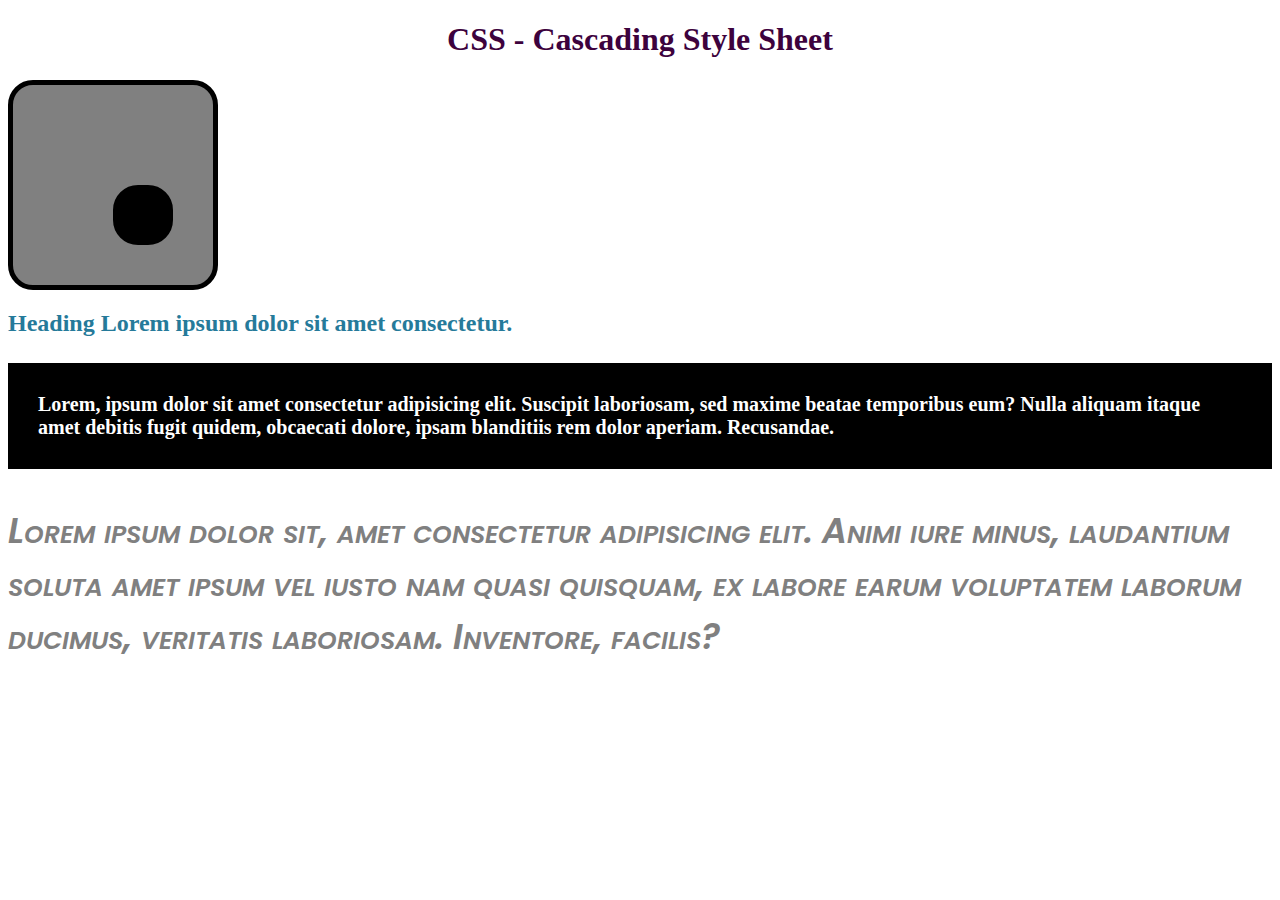
<file: index.html>
<!DOCTYPE html>
<html lang="en">
<head>
    <meta charset="UTF-8">
    <meta name="viewport" content="width=device-width, initial-scale=1.0">
    <title>CSS</title>

    <link rel="preconnect" href="https://fonts.googleapis.com">
    <link rel="preconnect" href="https://fonts.gstatic.com" crossorigin>
    <link href="https://fonts.googleapis.com/css2?family=Poppins&display=swap" rel="stylesheet">

    <!-- external style -->
    <link rel="stylesheet" href="style.css">

    <!-- internal style -->
     <style>
        .internalCSS{
            color: rgb(37, 122, 154);
        }
     </style>
</head>
<body>
    <!-- remembering -->
    <h1>CSS - Cascading Style Sheet</h1>
    <div class="box">
        <div class="innerbox">
            <!-- test -->
        </div>
    </div>

    <h2 class="internalCSS">Heading Lorem ipsum dolor sit amet consectetur.</h2>

    <!-- inline style -->
    <h4 style="color: white; font-size: 20px; background-color: black; padding: 30px;">Lorem, ipsum dolor sit amet consectetur adipisicing elit. Suscipit laboriosam, sed maxime beatae temporibus eum? Nulla aliquam itaque amet debitis fugit quidem, obcaecati dolore, ipsam blanditiis rem dolor aperiam. Recusandae.</h4>

    <p>Lorem ipsum dolor sit, amet consectetur adipisicing elit. Animi iure minus, laudantium soluta amet ipsum vel iusto nam quasi quisquam, ex labore earum voluptatem laborum ducimus, veritatis laboriosam. Inventore, facilis?</p>
</body>
</html>
</file>
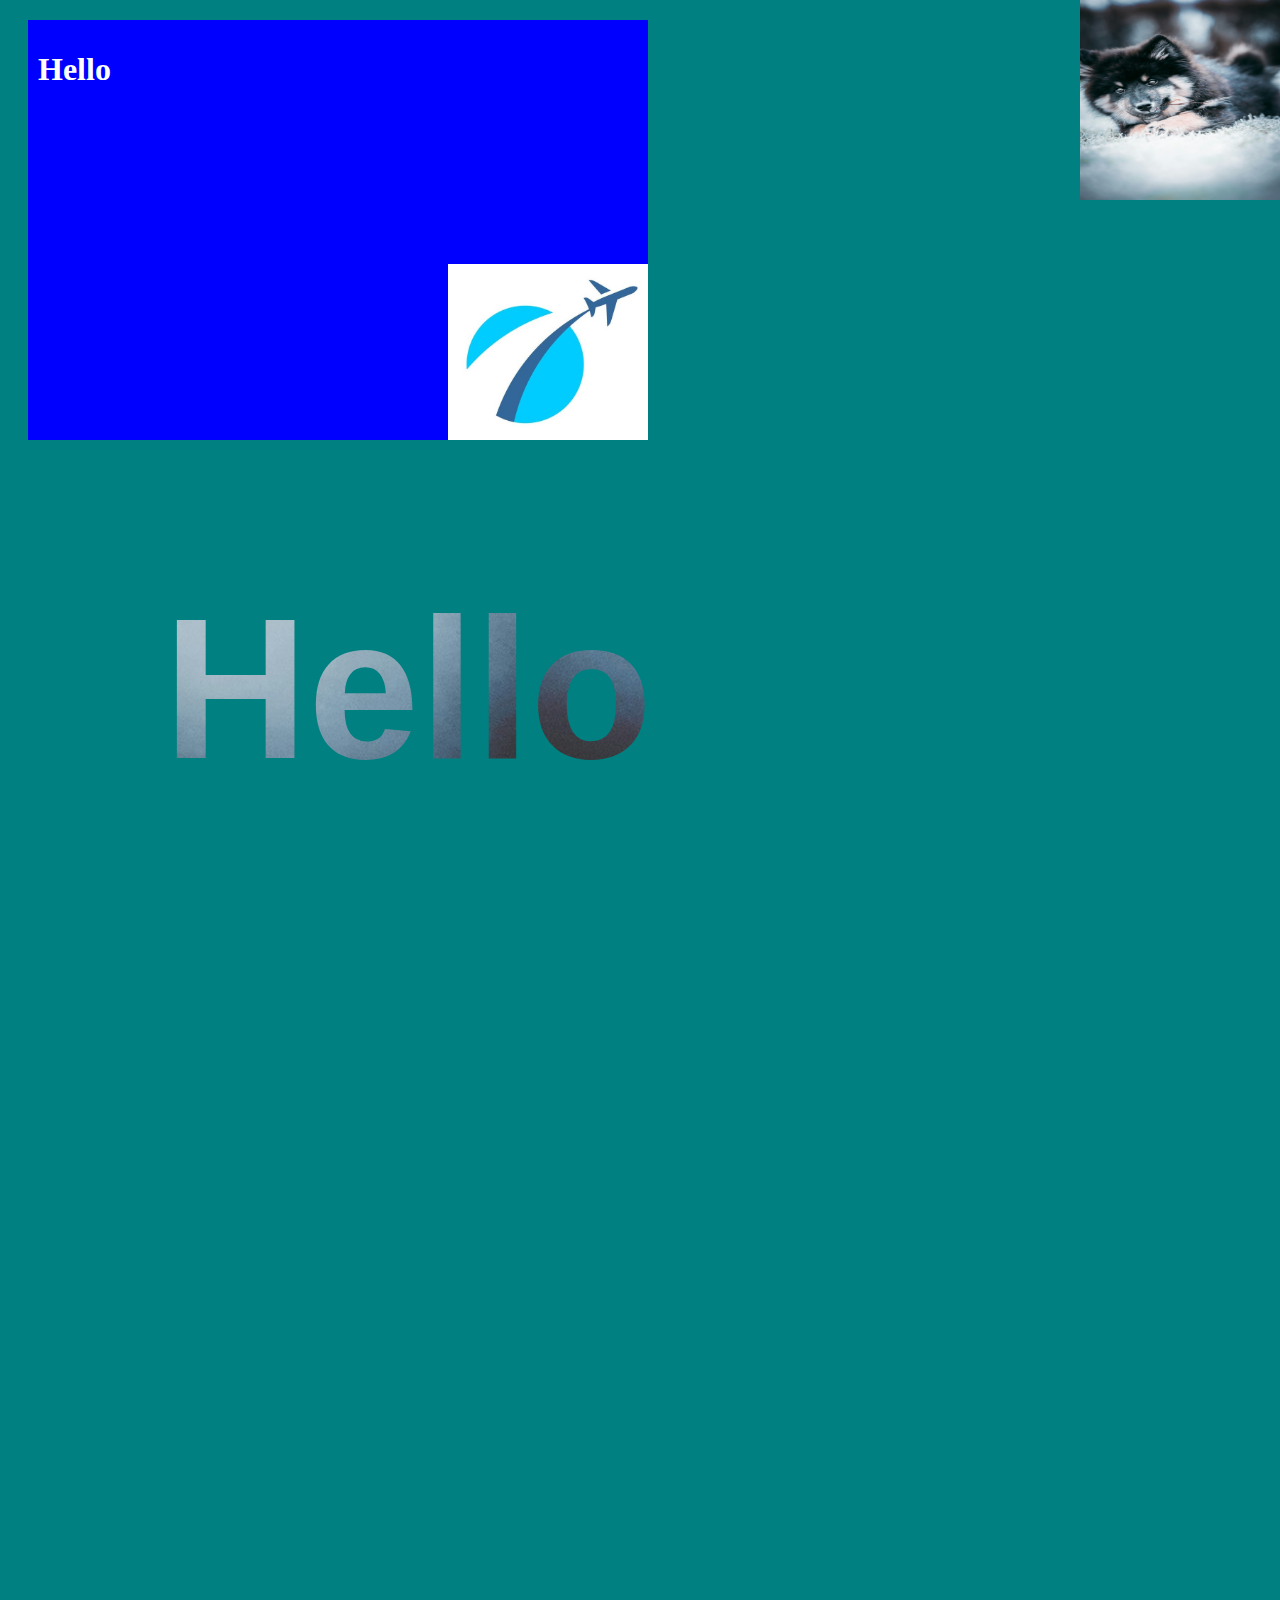
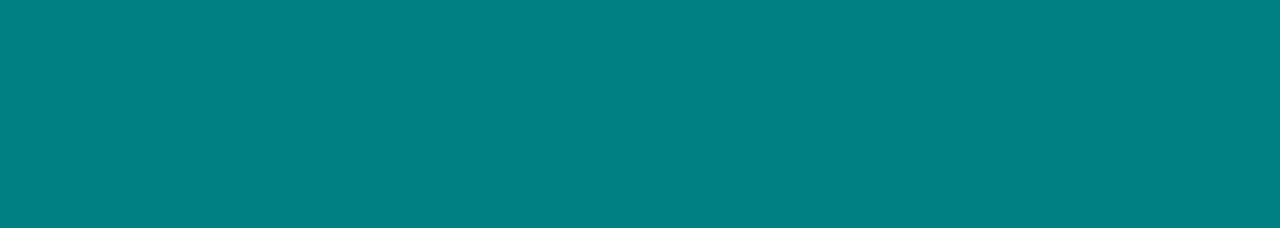
<file: index1.html>
<!DOCTYPE html>
<html lang="en">
<head>
    <meta charset="UTF-8">
    <meta name="viewport" content="width=device-width, initial-scale=1.0">
    <title>Background Properties</title>
    <link rel="stylesheet" href="style1.css">
</head>
<body>
    <div class="first">
        <h1>Hello</h1>
    </div>
    <div class="second">
        <h1>Hello</h1>
    </div>
</body>
</html>
</file>
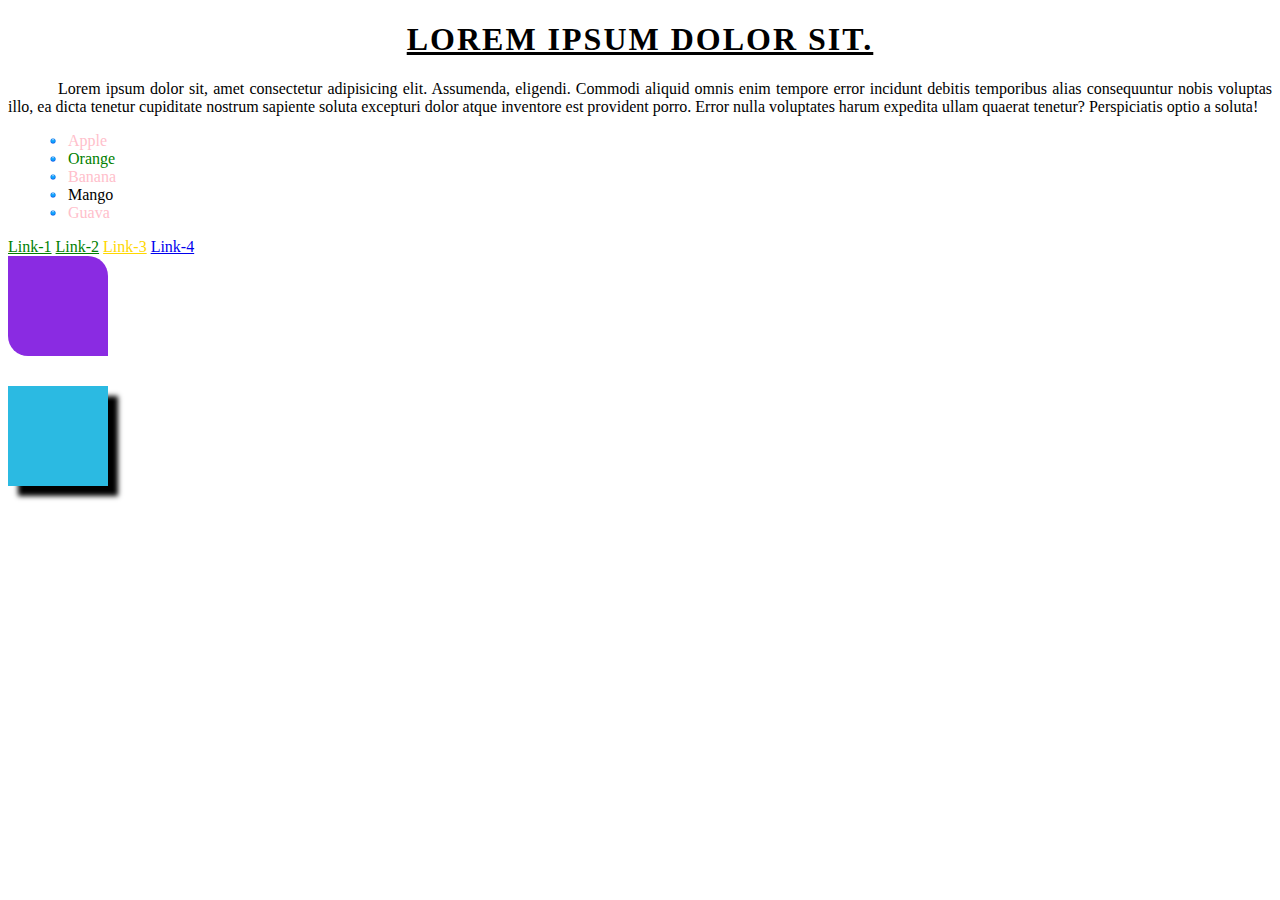
<file: index2.html>
<!DOCTYPE html>
<html lang="en">
<head>
    <meta charset="UTF-8">
    <meta name="viewport" content="width=device-width, initial-scale=1.0">
    <title>Text, list properties</title>
    <style>
        h1{
            letter-spacing: 2px;
            text-transform: uppercase;
            text-decoration: underline;
            text-align: center;
        }
        p{
            text-indent: 50px;
            text-align: justify;
        }

        ul li{
            list-style-type: none;
        }
        ul li::before{
            content: '';
            display: inline-block;
            margin-right: 10px;
            height: 10px;
            width: 10px;
            background-image: url(button.png);
            background-size: cover;
        }

        a[title="link1"]{
            color: orange;
        }
        a[href="test.png"]{
            color: red;
        }
        a[href^="test"]{
            color: green;
        }
        a[href$="g"]{
            color: gold;
        }

        a:hover{
            color: black;
        }
        a:active{
            color: darkcyan;
        }
        a:visited{
            color: blueviolet;
        }

        ul li:first-child{
            color: red;
        }
        ul li:last-child{
            color: blue;
        }
        ul li:nth-child(2){
            color: green;
        }
        ul li:nth-child(odd){
            color: pink;
        }

        .box1{
            height: 100px;
            width: 100px;
            background: blueviolet;
            border-radius: 0px 20px 0px 20px;
        }

        .box2{
            height: 100px;
            width: 100px;
            background: rgb(43, 186, 226);
            margin-top: 30px;
            box-shadow: 10px 10px 5px 0px black;
        }
    </style>
</head>
<body>
    <!-- list properties -->
    <h1>Lorem ipsum dolor sit.</h1>
    <p>Lorem ipsum dolor sit, amet consectetur adipisicing elit. Assumenda, eligendi. Commodi aliquid omnis enim tempore error incidunt debitis temporibus alias consequuntur nobis voluptas illo, ea dicta tenetur cupiditate nostrum sapiente soluta excepturi dolor atque inventore est provident porro. Error nulla voluptates harum expedita ullam quaerat tenetur? Perspiciatis optio a soluta!</p>

    <!-- list properties -->
     <ul>
        <li>Apple</li>
        <li>Orange</li>
        <li>Banana</li>
        <li>Mango</li>
        <li>Guava</li>
     </ul>

     <a href="test.html" title="link1">Link-1</a>
     <a href="test.pdf" title="link2">Link-2</a>
     <a href="test.png" title="link3">Link-3</a>
     <a href="#" title="link4">Link-4</a>

     <div class="box1"></div>
     <div class="box2"></div>
</body>
</html>
</file>
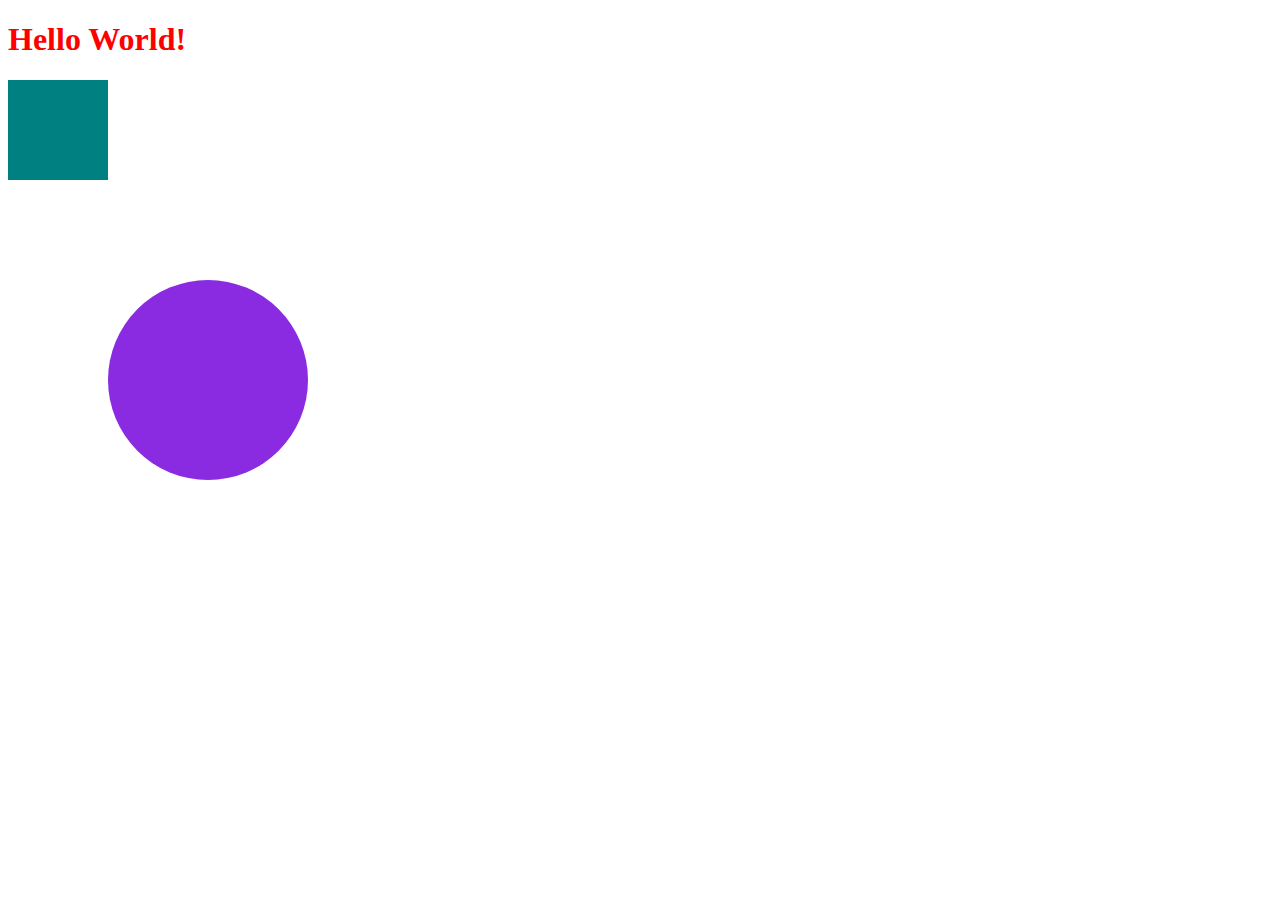
<file: index3.html>
<!DOCTYPE html>
<html lang="en">
<head>
    <meta charset="UTF-8">
    <meta name="viewport" content="width=device-width, initial-scale=1.0">
    <title>Class & Id</title>
    <Style>
        h1{
            color: red;
        }
        .box{
            height: 100px;
            width: 100px;
            background-color: teal;
        }
        #circle{
            height: 200px;
            width: 200px;
            background-color: blueviolet;
            margin: 100px;
            border-radius: 50%;
        }
    </Style>
</head>
<body>
    <h1>Hello World!</h1>
    <div class="box">
        <!-- box -->
    </div>
    <div id="circle">
        <!-- circle -->
    </div>
</body>
</html>
</file>
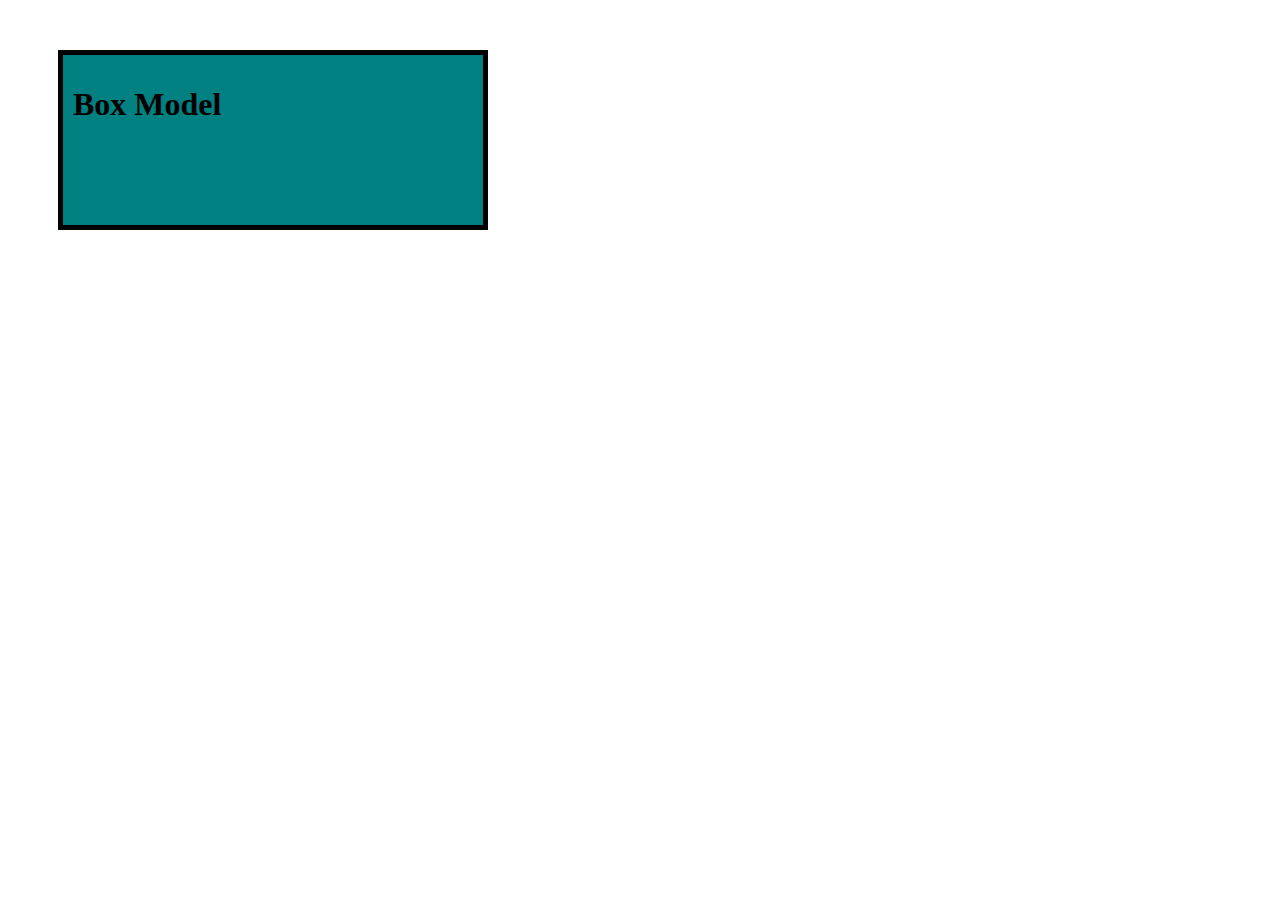
<file: index4.html>
<!DOCTYPE html>
<html lang="en">
<head>
    <meta charset="UTF-8">
    <meta name="viewport" content="width=device-width, initial-scale=1.0">
    <title>Box model</title>
    <style>
        .box{
            height: 150px;
            width: 400px;
            text-align: justify;
            background: teal;
            margin: 50px;
            padding: 10px;
            border: 5px solid black;
        }
    </style>
</head>
<body>
    <div class="box">
        <h1>Box Model</h1>
    </div>
</body>
</html>
</file>
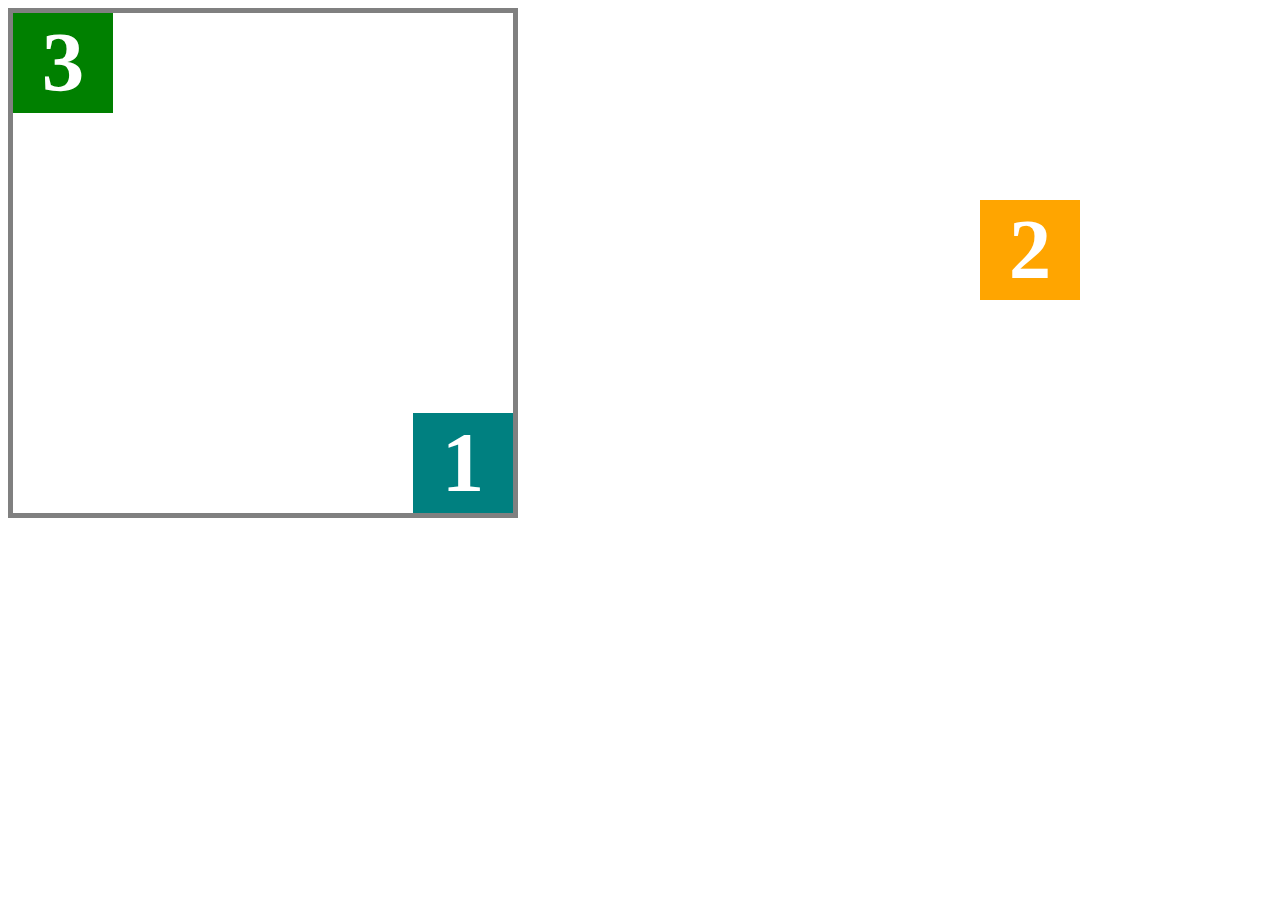
<file: index5.html>
<!DOCTYPE html>
<html lang="en">
<head>
    <meta charset="UTF-8">
    <meta name="viewport" content="width=device-width, initial-scale=1.0">
    <title>Position Property</title>
    <style>
        .main{
            min-height: 500px;
            width: 500px;
            border: 5px solid gray;
            font-weight: bold;
            position: relative;
        }
        .box{
            height: 100px;
            width: 100px;
            color: white;
            text-align: center;
            font-size: 85px;
        }
        /* .box1{
            background-color: teal;
            position: relative;
            top: 50px;
            left: 25px;
        } */
        .box1{
            background-color: teal;
            position: absolute;
            bottom: 0;
            right: 0;
        }
        .box2{
            background-color: orange;
            position: fixed;
            top: 200px;
            right: 200px;
        }
        .box3{
            background-color: green;
        }
    </style>
</head>
<body>
    <div class="main">
        <div class="box box1">1</div>
        <div class="box box2">2</div>
        <div class="box box3">3</div>
    </div>
</body>
</html>
</file>
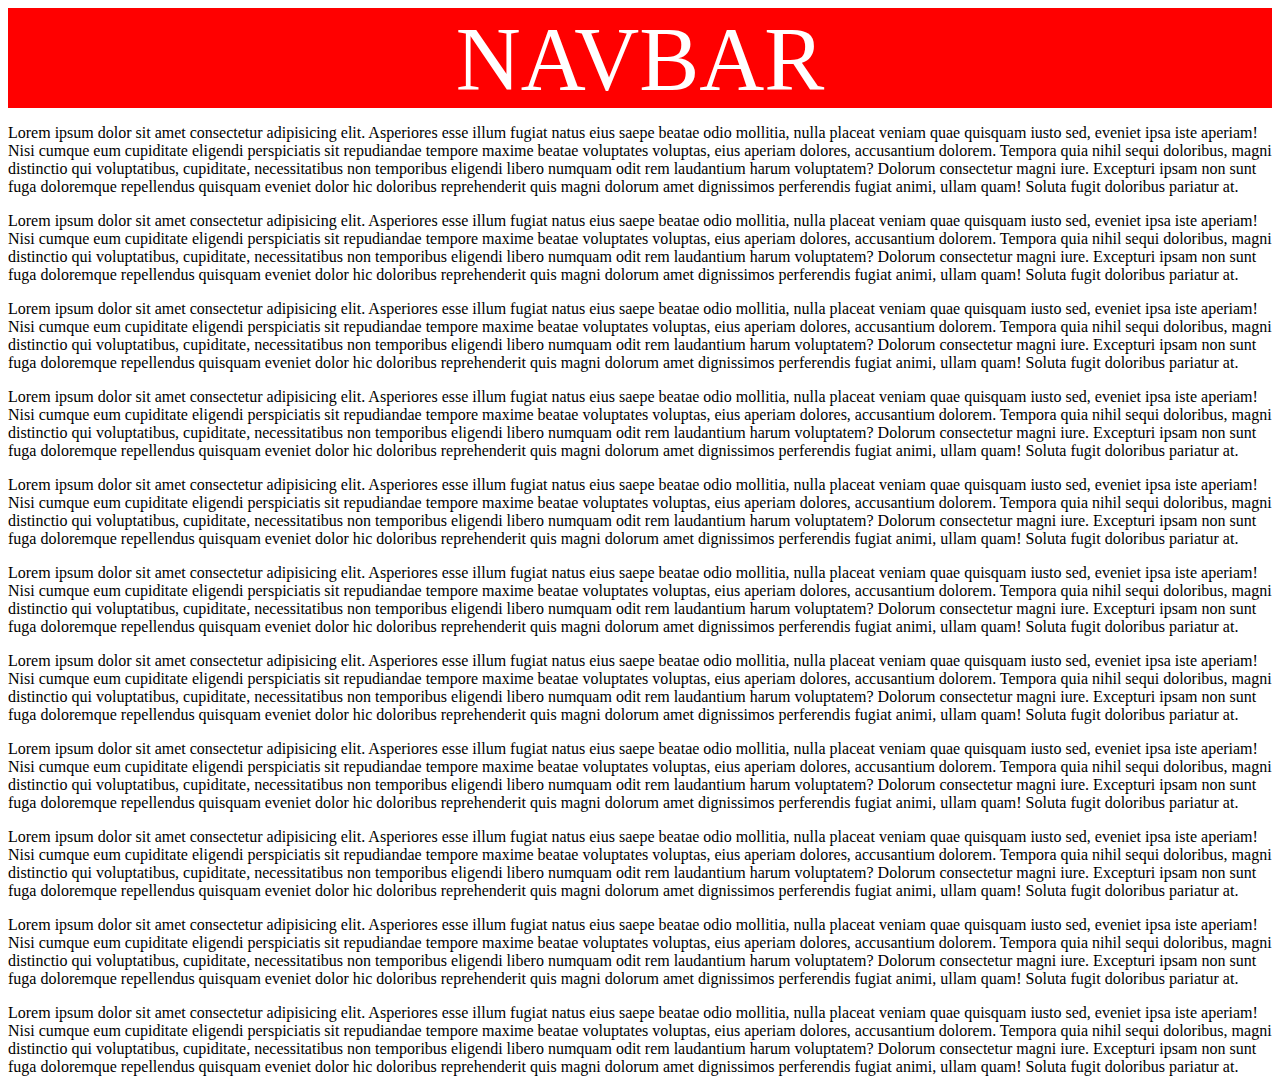
<file: index6.html>
<!DOCTYPE html>
<html lang="en">
<head>
    <meta charset="UTF-8">
    <meta name="viewport" content="width=device-width, initial-scale=1.0">
    <title>index6</title>
    <link rel="stylesheet" href="style6.css">
</head>
<body>
    <div id="navbar">NAVBAR</div>
    <p>Lorem ipsum dolor sit amet consectetur adipisicing elit. Asperiores esse illum fugiat natus eius saepe beatae odio mollitia, nulla placeat veniam quae quisquam iusto sed, eveniet ipsa iste aperiam! Nisi cumque eum cupiditate eligendi perspiciatis sit repudiandae tempore maxime beatae voluptates voluptas, eius aperiam dolores, accusantium dolorem. Tempora quia nihil sequi doloribus, magni distinctio qui voluptatibus, cupiditate, necessitatibus non temporibus eligendi libero numquam odit rem laudantium harum voluptatem? Dolorum consectetur magni iure. Excepturi ipsam non sunt fuga doloremque repellendus quisquam eveniet dolor hic doloribus reprehenderit quis magni dolorum amet dignissimos perferendis fugiat animi, ullam quam! Soluta fugit doloribus pariatur at.</p>
    <p>Lorem ipsum dolor sit amet consectetur adipisicing elit. Asperiores esse illum fugiat natus eius saepe beatae odio mollitia, nulla placeat veniam quae quisquam iusto sed, eveniet ipsa iste aperiam! Nisi cumque eum cupiditate eligendi perspiciatis sit repudiandae tempore maxime beatae voluptates voluptas, eius aperiam dolores, accusantium dolorem. Tempora quia nihil sequi doloribus, magni distinctio qui voluptatibus, cupiditate, necessitatibus non temporibus eligendi libero numquam odit rem laudantium harum voluptatem? Dolorum consectetur magni iure. Excepturi ipsam non sunt fuga doloremque repellendus quisquam eveniet dolor hic doloribus reprehenderit quis magni dolorum amet dignissimos perferendis fugiat animi, ullam quam! Soluta fugit doloribus pariatur at.</p>
    <p>Lorem ipsum dolor sit amet consectetur adipisicing elit. Asperiores esse illum fugiat natus eius saepe beatae odio mollitia, nulla placeat veniam quae quisquam iusto sed, eveniet ipsa iste aperiam! Nisi cumque eum cupiditate eligendi perspiciatis sit repudiandae tempore maxime beatae voluptates voluptas, eius aperiam dolores, accusantium dolorem. Tempora quia nihil sequi doloribus, magni distinctio qui voluptatibus, cupiditate, necessitatibus non temporibus eligendi libero numquam odit rem laudantium harum voluptatem? Dolorum consectetur magni iure. Excepturi ipsam non sunt fuga doloremque repellendus quisquam eveniet dolor hic doloribus reprehenderit quis magni dolorum amet dignissimos perferendis fugiat animi, ullam quam! Soluta fugit doloribus pariatur at.</p>
    <p>Lorem ipsum dolor sit amet consectetur adipisicing elit. Asperiores esse illum fugiat natus eius saepe beatae odio mollitia, nulla placeat veniam quae quisquam iusto sed, eveniet ipsa iste aperiam! Nisi cumque eum cupiditate eligendi perspiciatis sit repudiandae tempore maxime beatae voluptates voluptas, eius aperiam dolores, accusantium dolorem. Tempora quia nihil sequi doloribus, magni distinctio qui voluptatibus, cupiditate, necessitatibus non temporibus eligendi libero numquam odit rem laudantium harum voluptatem? Dolorum consectetur magni iure. Excepturi ipsam non sunt fuga doloremque repellendus quisquam eveniet dolor hic doloribus reprehenderit quis magni dolorum amet dignissimos perferendis fugiat animi, ullam quam! Soluta fugit doloribus pariatur at.</p>
    <p>Lorem ipsum dolor sit amet consectetur adipisicing elit. Asperiores esse illum fugiat natus eius saepe beatae odio mollitia, nulla placeat veniam quae quisquam iusto sed, eveniet ipsa iste aperiam! Nisi cumque eum cupiditate eligendi perspiciatis sit repudiandae tempore maxime beatae voluptates voluptas, eius aperiam dolores, accusantium dolorem. Tempora quia nihil sequi doloribus, magni distinctio qui voluptatibus, cupiditate, necessitatibus non temporibus eligendi libero numquam odit rem laudantium harum voluptatem? Dolorum consectetur magni iure. Excepturi ipsam non sunt fuga doloremque repellendus quisquam eveniet dolor hic doloribus reprehenderit quis magni dolorum amet dignissimos perferendis fugiat animi, ullam quam! Soluta fugit doloribus pariatur at.</p>
    <p>Lorem ipsum dolor sit amet consectetur adipisicing elit. Asperiores esse illum fugiat natus eius saepe beatae odio mollitia, nulla placeat veniam quae quisquam iusto sed, eveniet ipsa iste aperiam! Nisi cumque eum cupiditate eligendi perspiciatis sit repudiandae tempore maxime beatae voluptates voluptas, eius aperiam dolores, accusantium dolorem. Tempora quia nihil sequi doloribus, magni distinctio qui voluptatibus, cupiditate, necessitatibus non temporibus eligendi libero numquam odit rem laudantium harum voluptatem? Dolorum consectetur magni iure. Excepturi ipsam non sunt fuga doloremque repellendus quisquam eveniet dolor hic doloribus reprehenderit quis magni dolorum amet dignissimos perferendis fugiat animi, ullam quam! Soluta fugit doloribus pariatur at.</p>
    <p>Lorem ipsum dolor sit amet consectetur adipisicing elit. Asperiores esse illum fugiat natus eius saepe beatae odio mollitia, nulla placeat veniam quae quisquam iusto sed, eveniet ipsa iste aperiam! Nisi cumque eum cupiditate eligendi perspiciatis sit repudiandae tempore maxime beatae voluptates voluptas, eius aperiam dolores, accusantium dolorem. Tempora quia nihil sequi doloribus, magni distinctio qui voluptatibus, cupiditate, necessitatibus non temporibus eligendi libero numquam odit rem laudantium harum voluptatem? Dolorum consectetur magni iure. Excepturi ipsam non sunt fuga doloremque repellendus quisquam eveniet dolor hic doloribus reprehenderit quis magni dolorum amet dignissimos perferendis fugiat animi, ullam quam! Soluta fugit doloribus pariatur at.</p>
    <p>Lorem ipsum dolor sit amet consectetur adipisicing elit. Asperiores esse illum fugiat natus eius saepe beatae odio mollitia, nulla placeat veniam quae quisquam iusto sed, eveniet ipsa iste aperiam! Nisi cumque eum cupiditate eligendi perspiciatis sit repudiandae tempore maxime beatae voluptates voluptas, eius aperiam dolores, accusantium dolorem. Tempora quia nihil sequi doloribus, magni distinctio qui voluptatibus, cupiditate, necessitatibus non temporibus eligendi libero numquam odit rem laudantium harum voluptatem? Dolorum consectetur magni iure. Excepturi ipsam non sunt fuga doloremque repellendus quisquam eveniet dolor hic doloribus reprehenderit quis magni dolorum amet dignissimos perferendis fugiat animi, ullam quam! Soluta fugit doloribus pariatur at.</p>
    <p>Lorem ipsum dolor sit amet consectetur adipisicing elit. Asperiores esse illum fugiat natus eius saepe beatae odio mollitia, nulla placeat veniam quae quisquam iusto sed, eveniet ipsa iste aperiam! Nisi cumque eum cupiditate eligendi perspiciatis sit repudiandae tempore maxime beatae voluptates voluptas, eius aperiam dolores, accusantium dolorem. Tempora quia nihil sequi doloribus, magni distinctio qui voluptatibus, cupiditate, necessitatibus non temporibus eligendi libero numquam odit rem laudantium harum voluptatem? Dolorum consectetur magni iure. Excepturi ipsam non sunt fuga doloremque repellendus quisquam eveniet dolor hic doloribus reprehenderit quis magni dolorum amet dignissimos perferendis fugiat animi, ullam quam! Soluta fugit doloribus pariatur at.</p>
    <p>Lorem ipsum dolor sit amet consectetur adipisicing elit. Asperiores esse illum fugiat natus eius saepe beatae odio mollitia, nulla placeat veniam quae quisquam iusto sed, eveniet ipsa iste aperiam! Nisi cumque eum cupiditate eligendi perspiciatis sit repudiandae tempore maxime beatae voluptates voluptas, eius aperiam dolores, accusantium dolorem. Tempora quia nihil sequi doloribus, magni distinctio qui voluptatibus, cupiditate, necessitatibus non temporibus eligendi libero numquam odit rem laudantium harum voluptatem? Dolorum consectetur magni iure. Excepturi ipsam non sunt fuga doloremque repellendus quisquam eveniet dolor hic doloribus reprehenderit quis magni dolorum amet dignissimos perferendis fugiat animi, ullam quam! Soluta fugit doloribus pariatur at.</p>
    <p>Lorem ipsum dolor sit amet consectetur adipisicing elit. Asperiores esse illum fugiat natus eius saepe beatae odio mollitia, nulla placeat veniam quae quisquam iusto sed, eveniet ipsa iste aperiam! Nisi cumque eum cupiditate eligendi perspiciatis sit repudiandae tempore maxime beatae voluptates voluptas, eius aperiam dolores, accusantium dolorem. Tempora quia nihil sequi doloribus, magni distinctio qui voluptatibus, cupiditate, necessitatibus non temporibus eligendi libero numquam odit rem laudantium harum voluptatem? Dolorum consectetur magni iure. Excepturi ipsam non sunt fuga doloremque repellendus quisquam eveniet dolor hic doloribus reprehenderit quis magni dolorum amet dignissimos perferendis fugiat animi, ullam quam! Soluta fugit doloribus pariatur at.</p>
</body>
</html>
</file>
<file: style.css>
h1{
    text-align: center;
    color: rgb(61, 2, 61);
}

.box{
    height: 200px;
    width: 200px;
    background-color: gray;
    border-radius: 25px;
    border: 5px solid black;
    display: flex;
}

.innerbox{
    height: 50px;
    width: 50px;
    background-color: black;
    border-radius: 25px;
    border: 5px solid black;
    position: relative;
    top: 100px;
    left: 100px;
}

/* Font Properties */

p{
    font-family: "Poppins", serif;
    font-style: italic;
    font-variant: small-caps;
    font-weight: 600;
    font-size: 35px;
    color: gray;
}
</file>
<file: style1.css>
body{
    background: teal;
    background-image: url(dog.jpg);
    background-repeat: no-repeat;
    background-size: 200px 200px;
    background-position: top right;
    height: 1800px;
    width: 800px;
    background-attachment: scroll;
    background-origin: border-box;
}

.first{
    height: 400px;
    width: 600px;
    color: white;
    background-color: black;
    padding: 10px;
    margin: 20px;
    background: blue url(logo.jpg) no-repeat;
    background-size: 200px;
    background-position: bottom right;
}

.second{
    width: 800px;
    height: 400px;
    background-image: url(dog.jpg);
    background-repeat: no-repeat;
    font-size: 100px;
    font-family: Impact, Haettenschweiler, 'Arial Narrow Bold', sans-serif;
    text-align: center;
    color: transparent;
    background-clip: text;
    -webkit-background-clip: text;
}
</file>
<file: style6.css>
#navbar{
    height: 100px;
    width: 100%;
    background-color: red;

    color: white;
    text-align: center;
    font-size: 90px;

    position: sticky;
    top: 0;
}
</file>
